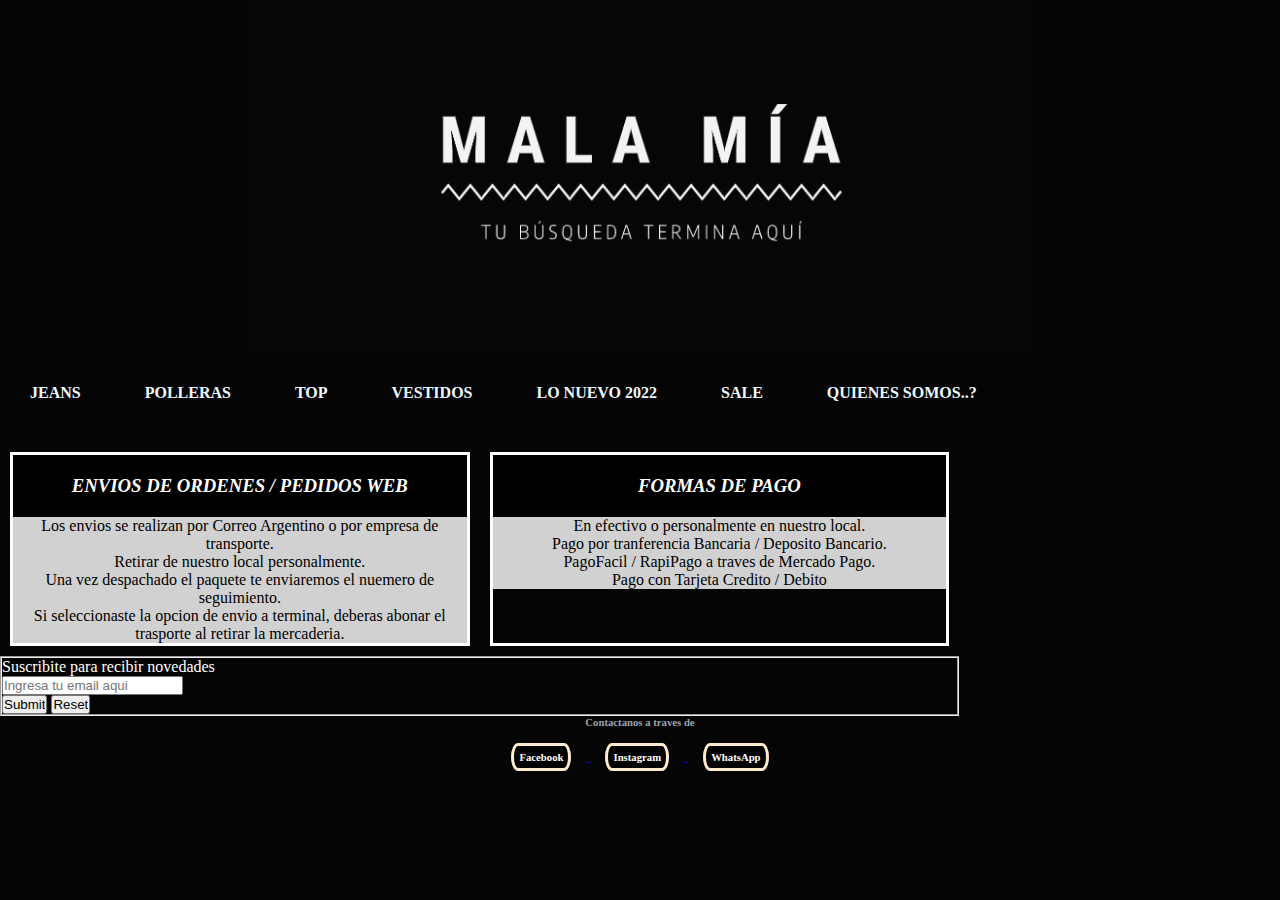
<file: index.html>
<!DOCTYPE html>
<html lang="en">
<head>
    <meta charset="UTF-8">
    <meta http-equiv="X-UA-Compatible" content="IE=edge">
    <meta name="viewport" content="width=device-width, initial-scale=1.0">
    <title>MALA MIA-TIENDA ONLINE</title>

    <!-- link del css -->
    <link rel="stylesheet" href="css/estilos.css">

    <!-- link de tipografia -->
    <link rel="preconnect" href="https://fonts.googleapis.com">
    <link rel="preconnect" href="https://fonts.gstatic.com" crossorigin>
    <link href="https://fonts.googleapis.com/css2?family=Mochiy+Pop+P+One&display=swap" rel="stylesheet">
</head>
<body>
    <!-- portada-->
    <div class="contenedor">
    
        
        <header>
            
            <div class="img"> 
                <img src="imagenes/MalaMia.png" alt="logo">
            </div>

            <nav class="navegacion">
                <ul class="menu">
                    <li><a class="" href="pages/JEANS.html">JEANS</a></li>
                    <li><a class="" href="pages/POLLERAS.html">POLLERAS</a></li>
                    <li><a class="" href="pages/TOP.html">TOP</a></li>
                    <li><a class="" href="pages/VESTIDOS.html">VESTIDOS</a></li>
                    <li><a href="pages/LONUEVO.html"> LO NUEVO 2022 </a></li>
                    <li><a href=""> SALE </a></li>
                    <li><a class="" href="pages/quienessomos.html">QUIENES SOMOS..?</a></li>
                </ul>
            </nav>
        </header>

        <main>
            
            <!--referencias de venta online-->
            <section class="textos">
                
                <div class="text1">

                <h3 class="sub">ENVIOS DE ORDENES / PEDIDOS WEB </h3>
                <ul class="texto1">
                    <li>Los envios se realizan por Correo Argentino o por empresa de transporte.</li>
                    <li>Retirar de nuestro local personalmente.</li>
                    <li>Una vez despachado el paquete te enviaremos el nuemero de seguimiento.</li>
                    <li>Si seleccionaste la opcion de envio a terminal, deberas abonar el trasporte al retirar la mercaderia.</li>
                </ul>
                </div>
                
                <div class="text2">

                <h3 class="sub">FORMAS DE PAGO</h3>
                <ul class="texto1">
                    <li>En efectivo o personalmente en nuestro local.</li>
                    <li>Pago por tranferencia Bancaria / Deposito Bancario.</li>
                    <li>PagoFacil / RapiPago a traves de Mercado Pago.</li>
                    <li>Pago con Tarjeta Credito / Debito</li>
                </ul>
            </div>
            </section>
        
           
        </main>

            <!-- formulario -->
            <form class="formulario">
                <fieldset>
                    <div>
                    <legend class="color">Suscribite para recibir novedades</legend>
                
                    <input type="email" required placeholder="Ingresa tu email aqui"> 
                    </div>
                    <div>
                        <input type="submit" name="Enviar">
                        <input type="reset" name="Borrar">
                    </div>
                
                </fieldset>
            </form>
        <!--pie de pagina-->
        <footer>
            <span">
                <h6 class="contacto">Contactanos a traves de</h6>
                <a href="tttps://www.facebook.com/malaa.mia.37">
                    <h6 class="redes">Facebook</h6>
                </a>

                <a href="https://www.instagram.com/mala.mia.showroom/" target="_blank">
                    <h6 class="redes">Instagram</h6>
                </a>

                <h6 class="redes">WhatsApp</h6>
                
            </span>
        </footer>
    </div> 
</body>
</html>
</file>
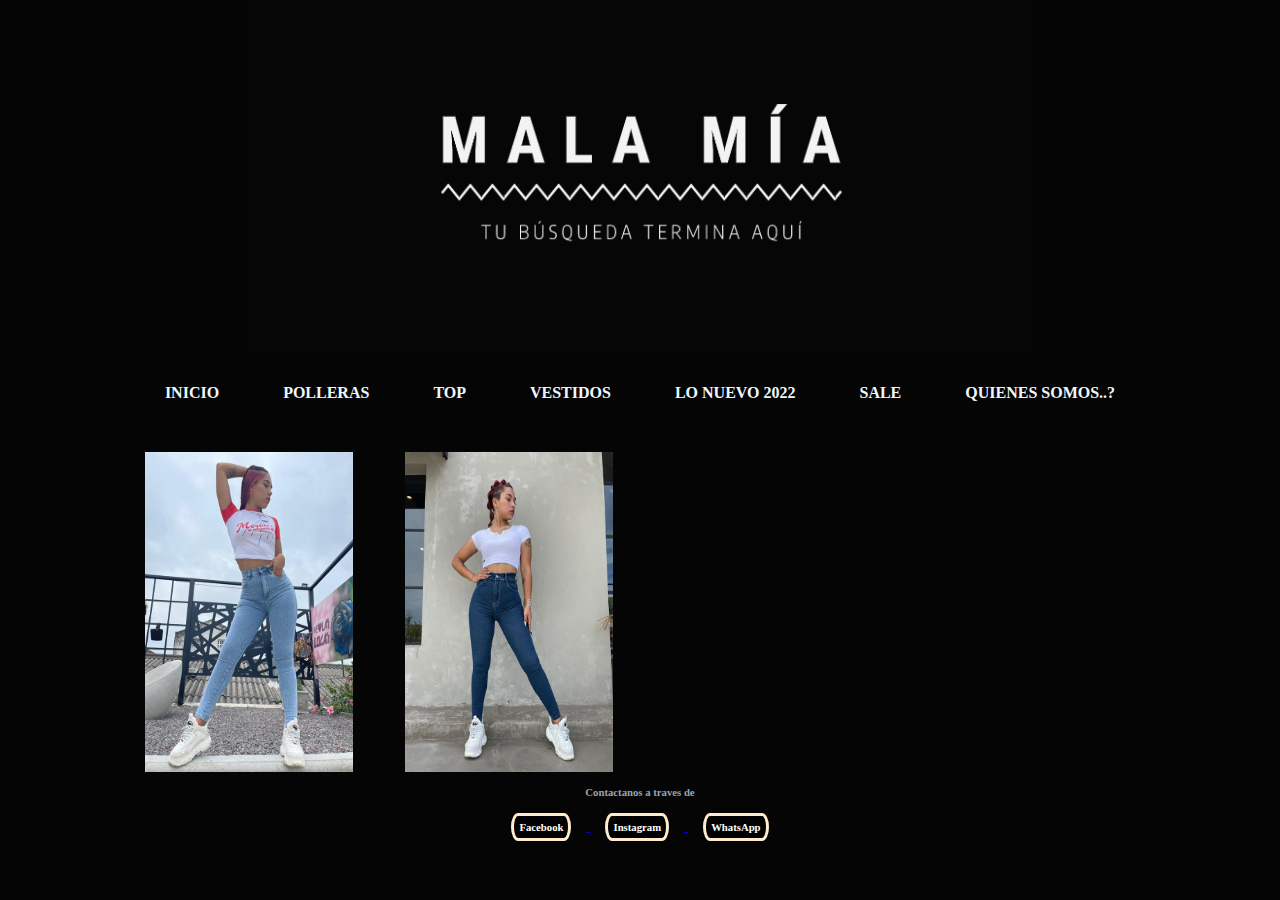
<file: pages/JEANS.html>
<!DOCTYPE html>
<html lang="en">
<head>
    <meta charset="UTF-8">
    <meta http-equiv="X-UA-Compatible" content="IE=edge">
    <meta name="viewport" content="width=device-width, initial-scale=1.0">
    <title>JEANS - MALA MIA</title>
     <!-- link del css -->
     <link rel="stylesheet" href="../css/estilos.css">

</head>
<body>
     <!-- portada -->
    <div class="contenedorMenu">
    
        <header>
        
            <div class="img"> 
                <img src="../imagenes/MalaMia.png" alt="logo">
            </div>

            <nav class="navegacion">
                <ul class="menu">
                    <li><a href="../index.html">INICIO</a></li>
                    <li><a class="" href="../pages/POLLERAS.html">POLLERAS</a></li>
                    <li><a class="" href="../pages/TOP.html">TOP</a></li>
                    <li><a class="" href="../pages/VESTIDOS.html">VESTIDOS</a></li>
                    <li><a href="../pages/LONUEVO.html"> LO NUEVO 2022 </a></li>
                    <li><a href=""> SALE </a></li>
                    <li><a class="" href="../pages/quienessomos.html">QUIENES SOMOS..?</a></li>
                </ul>
            </nav>
        </header>

        <!-- productos -->
        <main class="imgnJeans">
            
                <p><img src="../imagenes/jean 1.jpg" alt="imagen de ropa"width="320" height="320" class="jeans1"></p>
                <p><img src="../imagenes/jean 2.jpg" alt="iamgen de ropa"width="320" height="320" class="jeans2"></p>
        </main>

        <!-- pie de pagina -->
        <footer>
            <span>
                <h6 class="contacto">Contactanos a traves de</h6>
                <a href="tttps://www.facebook.com/malaa.mia.37">
                    <h6 class="redes">Facebook</h6>
                </a>

                <a href="https://www.instagram.com/mala.mia.showroom/" target="_blank">
                    <h6 class="redes">Instagram</h6>
                </a>

                <h6 class="redes">WhatsApp</h6>
                

            </span>
        </footer>
    </div>
</body>
</html>
</file>
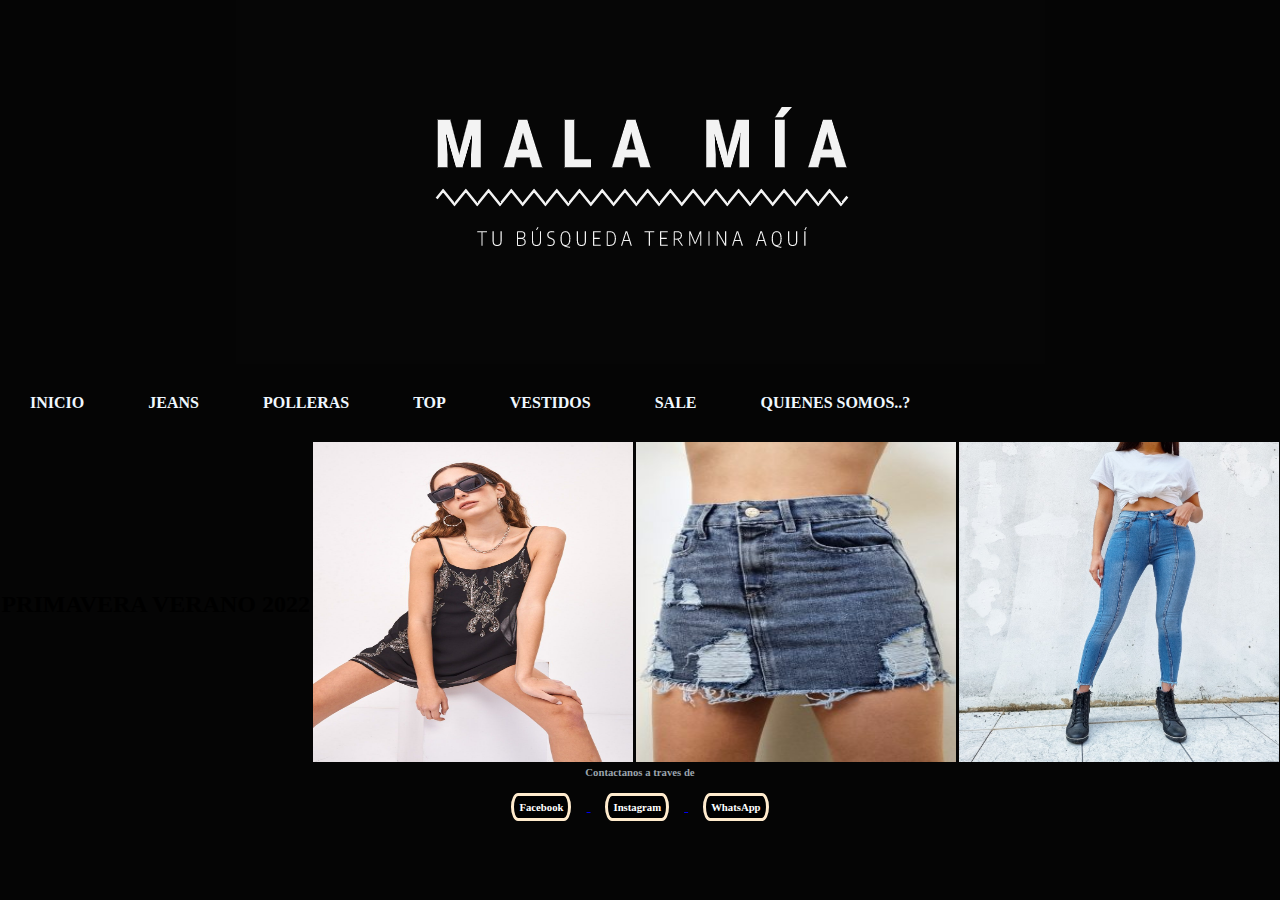
<file: pages/LONUEVO.html>
<!DOCTYPE html>
<html lang="en">
<head>
    <meta charset="UTF-8">
    <meta http-equiv="X-UA-Compatible" content="IE=edge">
    <meta name="viewport" content="width=, initial-scale=1.0">
    <title>NUEVO 2022 - MALA MIA </title>

    <!-- link del css -->
    <link rel="stylesheet" href="../css/estilos.css">

</head>
<body>
     <!-- portada-->
     <header>

        <div class="img"> 
            <img src="../imagenes/MalaMia.png" alt="logo">
        </div> 

        <nav class="navegacion">
            <ul class="menu">
                <li><a href="../index.html">INICIO</a></li>
                <li><a class="" href="../pages/JEANS.html">JEANS</a></li>
                <li><a class="" href="../pages/POLLERAS.html">POLLERAS</a></li>
                <li><a class="" href="../pages/TOP.html">TOP</a></li>
                <li><a class="" href="../pages/VESTIDOS.html">VESTIDOS</a></li>
                <li><a href=""> SALE </a></li>
                <li><a class="" href="../pages/quienessomos.html">QUIENES SOMOS..?</a></li>
            </ul>
        </nav>
    </header>
    <main>
        <H2>PRIMAVERA VERANO 2022</H2>
        <p><img src="../imagenes/LO NUEVO.jpg" alt="ROPA de mujer"width="320" height="320"></p>
        <p><img src="../imagenes/nuevo12.jpeg" alt="ROPA de mujer"width="320" height="320"></p>
        <p><img src="../imagenes/jean 3.jpeg" alt="ropa de mujer"width="320" height="320"></p>

    </main>

    <!-- pie de pagina -->
    <footer>
        <span>
            <h6 class="contacto">Contactanos a traves de</h6>
            <a href="tttps://www.facebook.com/malaa.mia.37">
                <h6 class="redes">Facebook</h6>
            </a>

            <a href="https://www.instagram.com/mala.mia.showroom/" target="_blank">
                <h6 class="redes">Instagram</h6>
            </a>

            <h6 class="redes">WhatsApp</h6>
            
        </span>
    </footer>
</body>
</html>
</file>
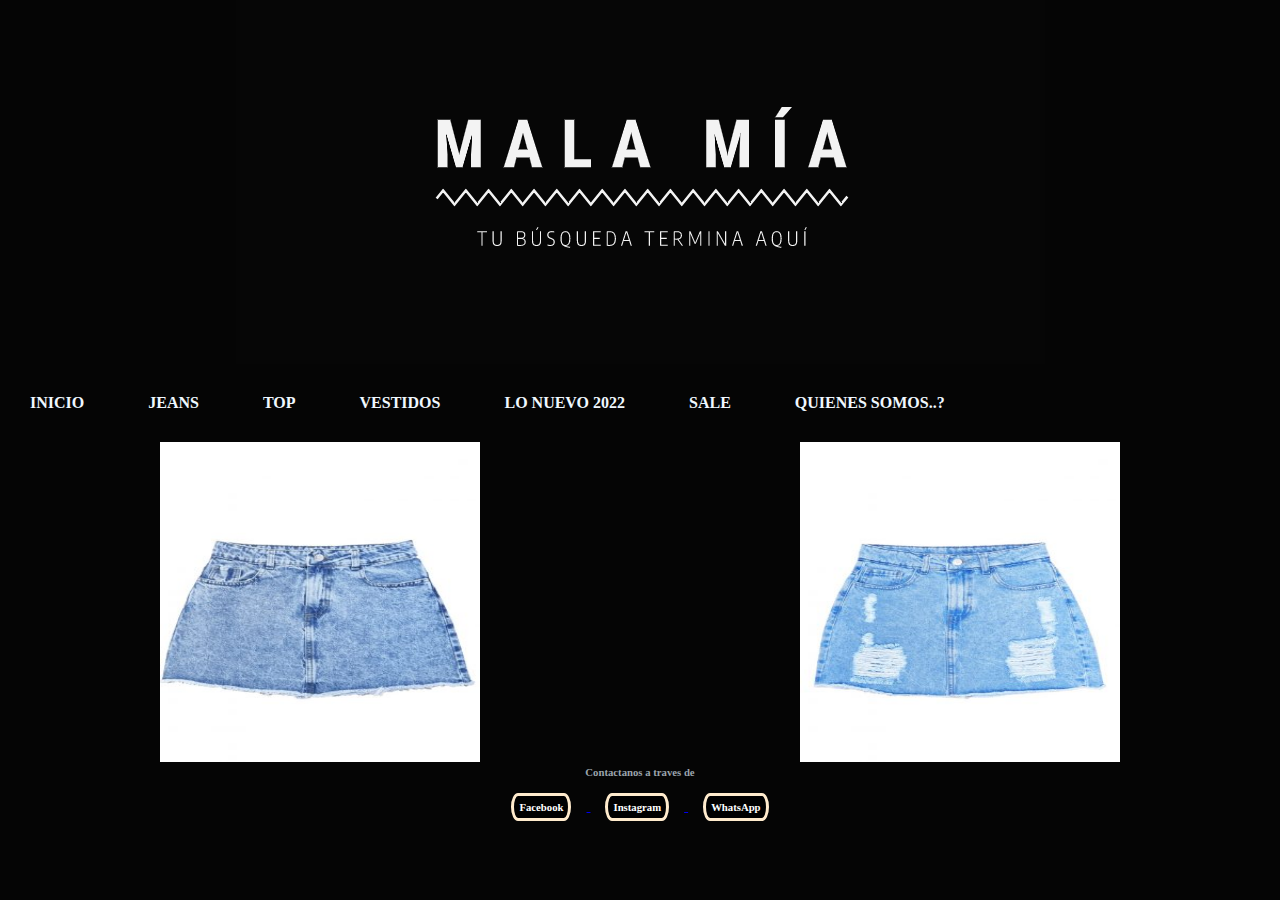
<file: pages/POLLERAS.html>
<!DOCTYPE html>
<html lang="en">
<head>
    <meta charset="UTF-8">
    <meta http-equiv="X-UA-Compatible" content="IE=edge">
    <meta name="viewport" content="width=device-width, initial-scale=1.0">
    <title>POLLERAS - MALA MIA</title>

    <!-- link del css -->
    <link rel="stylesheet" href="../css/estilos.css">

</head>
<body>
     <!-- portada -->
     <header>
      
        <div class="img"> 
            <img src="../imagenes/MalaMia.png" alt="logo">
        </div>

        <nav class="navegacion">
            <ul class="menu">
                <li><a href="../index.html">INICIO</a></li>
                <li><a class="" href="../pages/JEANS.html">JEANS</a></li>
                <li><a class="" href="../pages/TOP.html">TOP</a></li>
                <li><a class="" href="../pages/VESTIDOS.html">VESTIDOS</a></li>
                <li><a href="../pages/LONUEVO.html"> LO NUEVO 2022 </a></li>
                <li><a href=""> SALE </a></li>
                <li><a class="" href="../pages/quienessomos.html">QUIENES SOMOS..?</a></li>
            </ul>
        </nav>
    </header>

    <main>
        <p> <img src="../imagenes/pollera1.jpeg" alt="ROPA"width="320" height="320"></p>
        <p><img src="../imagenes/pollera2.jpeg" alt="ropa"width="320" height="320"></p>
    </main>

    <!-- pie de pagina -->
    <footer>
        <span>
            <h6 class="contacto">Contactanos a traves de</h6>
            <a href="tttps://www.facebook.com/malaa.mia.37">
                <h6 class="redes">Facebook</h6>
            </a>

            <a href="https://www.instagram.com/mala.mia.showroom/" target="_blank">
                <h6 class="redes">Instagram</h6>
            </a>

            <h6 class="redes">WhatsApp</h6>
            

        </span>
    </footer>
</body>
</html>
</file>
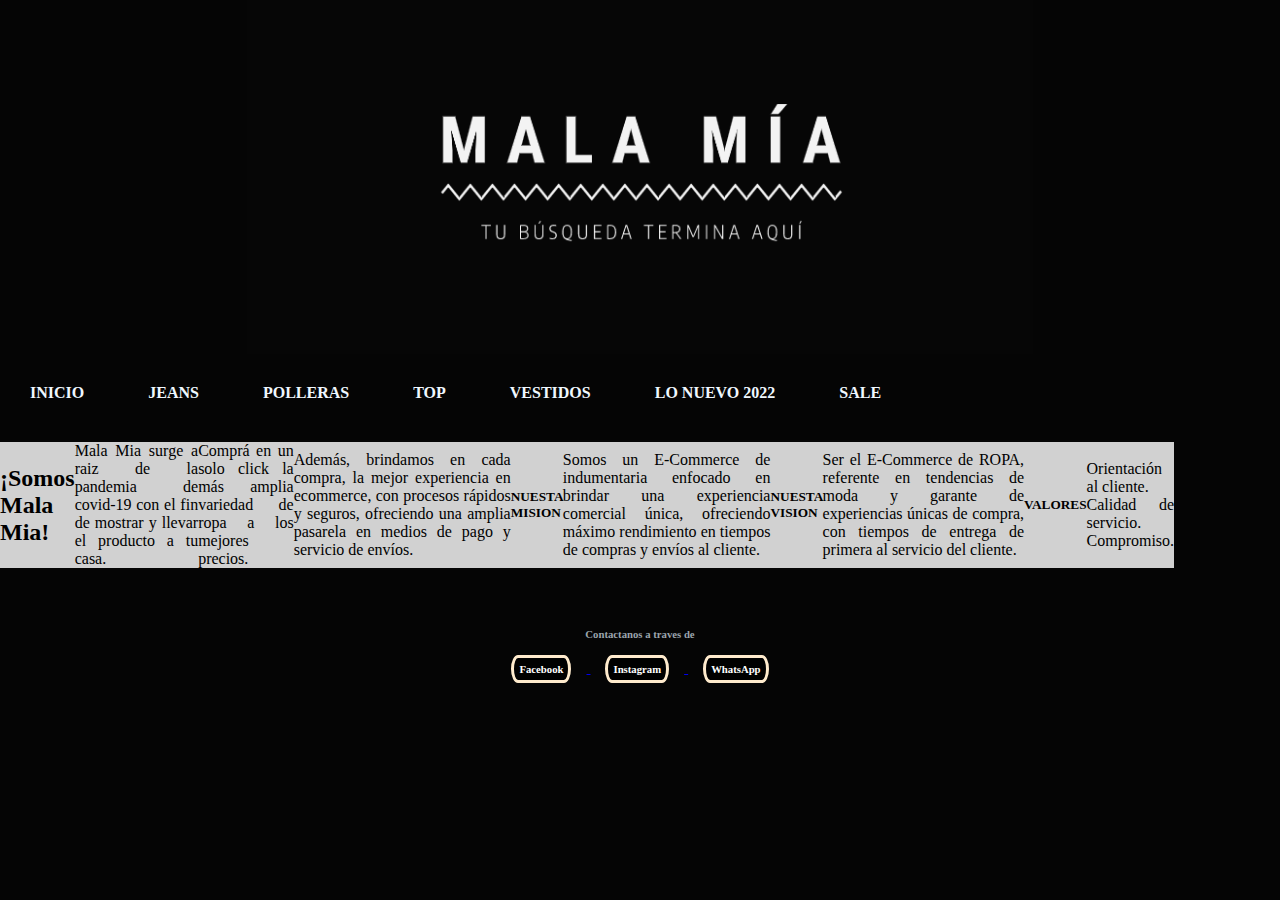
<file: pages/quienessomos.html>
<!DOCTYPE html>
<html lang="en">
<head>
    <meta charset="UTF-8">
    <meta http-equiv="X-UA-Compatible" content="IE=edge">
    <meta name="viewport" content="width=device-width, initial-scale=1.0">
    <title>QUIENES SOMOS - MALA MIA </title>

    <!-- link del css -->
    <link rel="stylesheet" href="../css/estilos.css">

</head>
<body>
       <!-- portada-->
    <div class="contenedor">

        <header>
        
            <div class="img"> 
                <img src="../imagenes/MalaMia.png" alt="logo">
            </div>

            <nav class="navegacion">
                <ul class="menu">
                    <li><a href="../index.html">INICIO</a></li>
                    <li><a class="" href="../pages/JEANS.html">JEANS</a></li>
                    <li><a class="" href="../pages/POLLERAS.html">POLLERAS</a></li>
                    <li><a class="" href="../pages/TOP.html">TOP</a></li>
                    <li><a class="" href="../pages/VESTIDOS.html">VESTIDOS</a></li>
                    <li><a href="../pages/LONUEVO.html"> LO NUEVO 2022 </a></li>
                    <li><a href=""> SALE </a></li>
                </ul>
            </nav>
        
        </header>

        <!--referencia de la pagina-->
        <main class="somos">
            <h2>¡Somos Mala Mia!</h2>

                <p>Mala Mia surge a raiz de la pandemia de covid-19 con el fin de mostrar y llevar el producto a tu casa.</p>
                <p>
                Comprá en un solo click la más amplia variedad de ropa a los mejores precios. 
                </p>
                <p>
                Además, brindamos en cada compra, la mejor experiencia en ecommerce, con procesos rápidos y seguros, ofreciendo una amplia pasarela en medios de pago y servicio de envíos. 
                </p>

            <h5>NUESTA MISION</h5>
                    <p>
                        Somos un E-Commerce de indumentaria enfocado en brindar una experiencia comercial única, ofreciendo máximo rendimiento en tiempos de compras y envíos al cliente.
                    </p>
            <h5>NUESTA VISION</h5>
                <p>
                    Ser el E-Commerce de ROPA, referente en tendencias de moda y garante de experiencias únicas de compra, con tiempos de entrega de primera al servicio del cliente.
                </p>

            <h5>VALORES</h5>
                <ul>
                    <li>Orientación al cliente.</li>
                    <li>Calidad de servicio.</li>
                    <li>Compromiso.</li>
                </ul>
                
        </main>

        <!--pie de pagina-->
        <footer>
            <span>
                <h6 class="contacto">Contactanos a traves de</h6>
                <a href="tttps://www.facebook.com/malaa.mia.37">
                    <h6 class="redes">Facebook</h6>
                </a>

                <a href="https://www.instagram.com/mala.mia.showroom/" target="_blank">
                    <h6 class="redes">Instagram</h6>
                </a>

                <h6 class="redes">WhatsApp</h6>
                
            </span>
        </footer>
    </div>
</body>
</html>
</file>
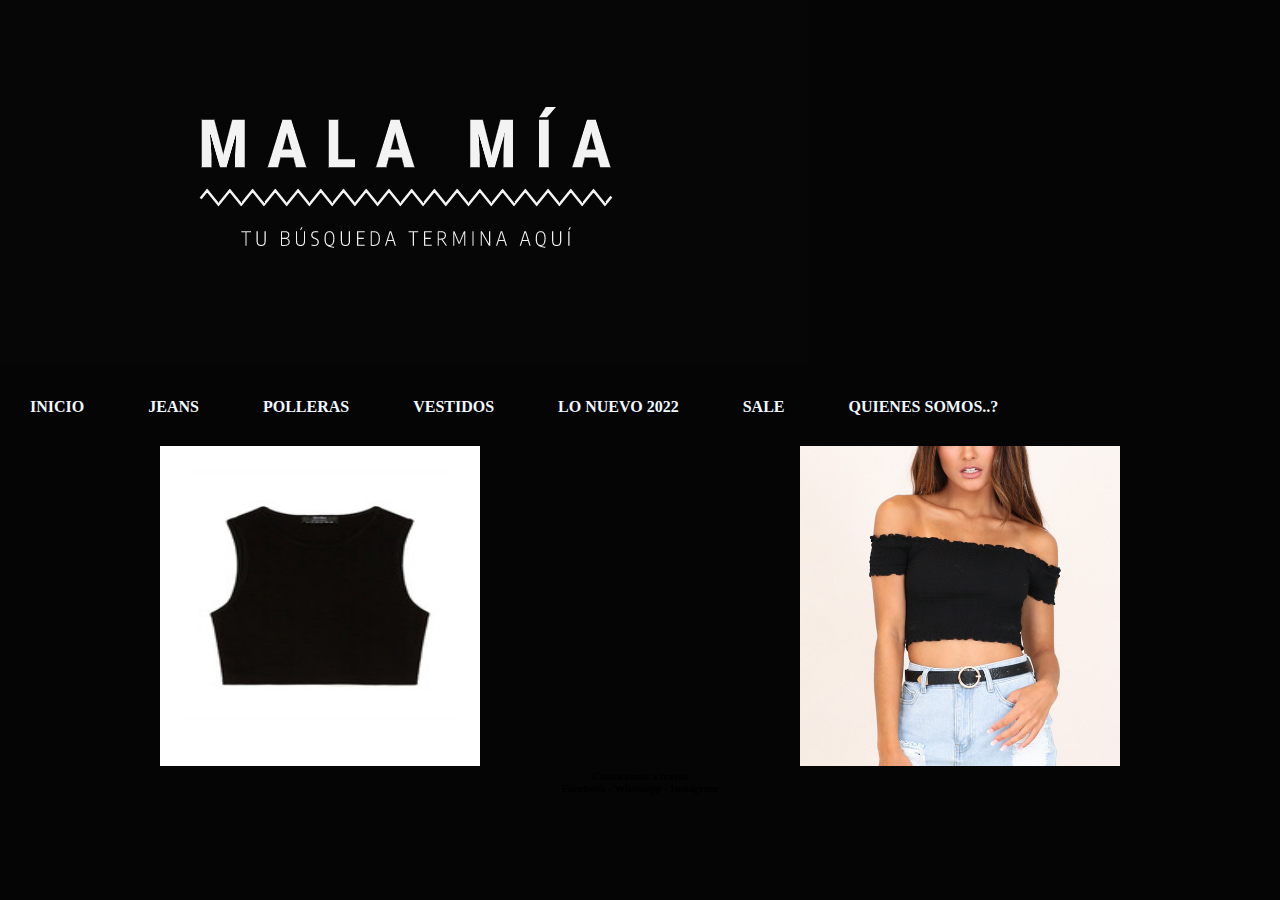
<file: pages/TOP.html>
<!DOCTYPE html>
<html lang="en">
<head>
    <meta charset="UTF-8">
    <meta http-equiv="X-UA-Compatible" content="IE=edge">
    <meta name="viewport" content="width=device-width, initial-scale=1.0">
    <title>TOP - MALA MIA </title>

    <!-- link del css -->
    <link rel="stylesheet" href="../css/estilos.css">
</head>

<body>
     <!-- portada-->
     
     <header>
        
        <img src="../imagenes/MalaMia.png" alt="logo"

        <nav class="navegacion">
            <ul class="menu">
                <li><a href="../index.html">INICIO</a></li>
                <li><a class="" href="../pages/JEANS.html">JEANS</a></li>
                <li><a class="" href="../pages/POLLERAS.html">POLLERAS</a></li>
                <li><a class="" href="../pages/VESTIDOS.html">VESTIDOS</a></li>
                <li><a href="../pages/LONUEVO.html"> LO NUEVO 2022 </a></li>
                <li><a href=""> SALE </a></li>
                <li><a class="" href="../pages/quienessomos.html">QUIENES SOMOS..?</a></li>
            </ul>
        </nav>
       
    </header>
    <main>
        <p><img src="../imagenes/tops-01a-a.jpg" alt="imagen de ropa"width="320" height="320"></p>
        <p><img src="../imagenes/top2.jpg" alt="imagen de ropa"width="320" height="320"></p>

    </main>
    
    <!--pie de pagina-->
    <footer>
        <span>
            <h6>Contactanos a traves</h6>
            <h6>Facebook - Whatsapp - Instagram</h6>
            

        </span>
    </footer>
</body>
</html>
</file>
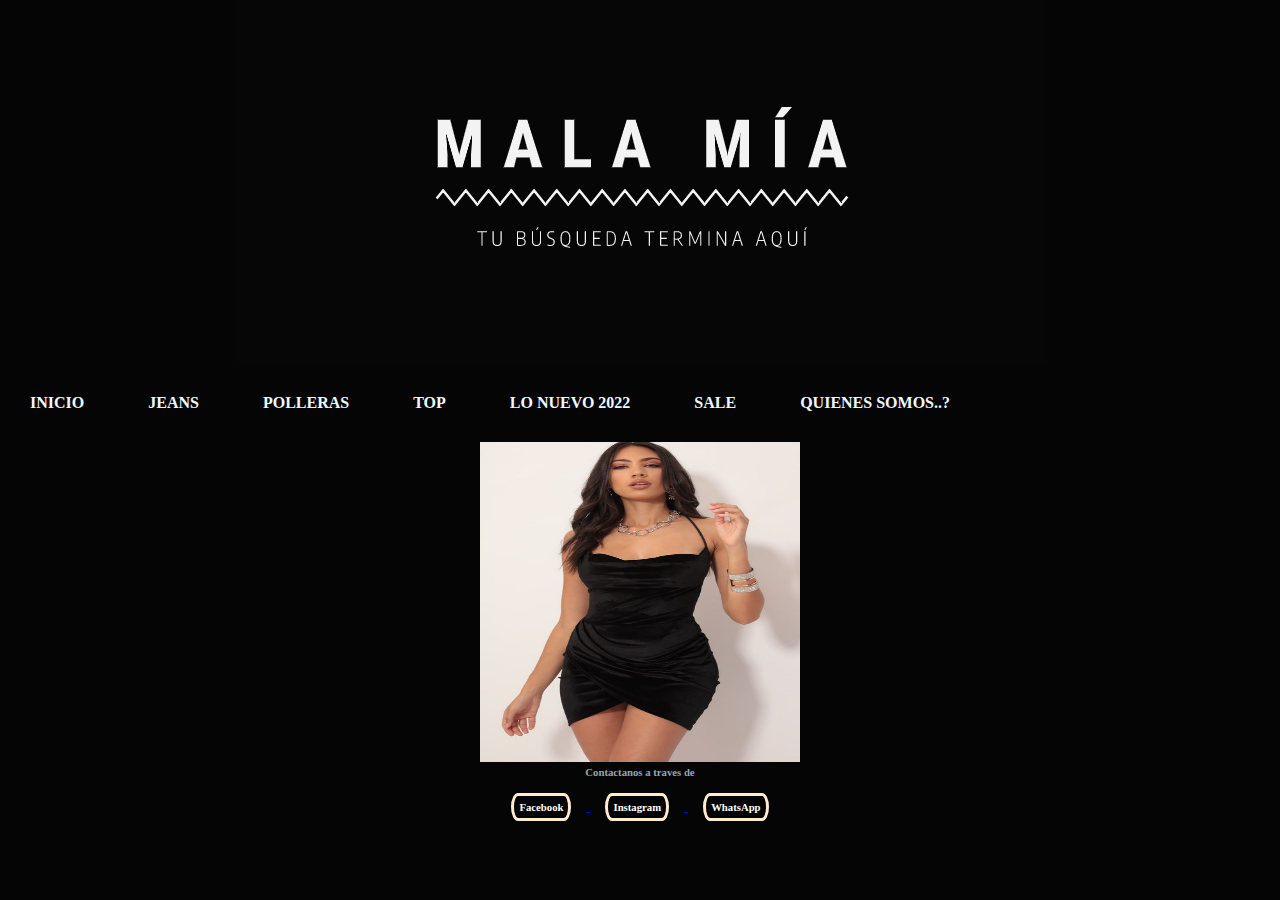
<file: pages/VESTIDOS.html>
<!DOCTYPE html>
<html lang="en">
<head>
    <meta charset="UTF-8">
    <meta http-equiv="X-UA-Compatible" content="IE=edge">
    <meta name="viewport" content="width=}, initial-scale=1.0">
    <title>VESTIDOS - MALA MIA</title>

    <!-- link del css -->
    <link rel="stylesheet" href="../css/estilos.css">

</head>
<body>
    <!-- portada-->
    <header>
      
        <div class="img"> 
            <img src="../imagenes/MalaMia.png" alt="logo">
        </div>

        <nav class="navegacion">
            <ul class="menu">
                <li><a href="../index.html">INICIO</a></li>
                <li><a class="" href="../pages/JEANS.html">JEANS</a></li>
                <li><a class="" href="../pages/POLLERAS.html">POLLERAS</a></li>
                <li><a class="" href="../pages/TOP.html">TOP</a></li>
                <li><a href="../pages/LONUEVO.html"> LO NUEVO 2022 </a></li>
                <li><a href=""> SALE </a></li>
                <li><a class="" href="../pages/quienessomos.html">QUIENES SOMOS..?</a></li>
            </ul>
        </nav>
    </header> 
    <main>
        <p><img src="../imagenes/VESTIDO1.jpg" alt="imagen de ropa"width="320" height="320"></p>

    </main>
    
    <!--pie de pagina-->
    <footer>
        <span>
            <h6 class="contacto">Contactanos a traves de</h6>
            <a href="tttps://www.facebook.com/malaa.mia.37">
                <h6 class="redes">Facebook</h6>
            </a>

            <a href="https://www.instagram.com/mala.mia.showroom/" target="_blank">
                <h6 class="redes">Instagram</h6>
            </a>

            <h6 class="redes">WhatsApp</h6>
            

        </span>
    </footer>
</body>
</html>
</file>
<file: css/estilos.css>
*{ 
    margin: 0;
    padding: 0;

}

body{
    background-color: rgb(5, 5, 5);
}

/* colores y tipografias */


.color{
    color: rgb(255, 255, 255);
}

.menu{
    color: rgb(255, 255, 255);
    
}

.contacto{
    color: rgb(155, 164, 172);
}

/* lineas de texto */
.menu{
    text-decoration: none;
    position: relative;
     font-weight: bold;
}


ul{
    list-style-type: none;
}

.redes{
    color: rgb(255, 255, 255);
    text-decoration: none;
    background-color: rgb(0, 0, 0);
    display: flex;
    display: inline-block;
    margin: 15px;
    padding: 5px;
    border: solid blanchedalmond; 
    border-radius: 1em / 2em ;
    justify-content: center;
}
/* estilos */

.sub{
    font-style: oblique;
    text-align: center;
}

.texto1{
    text-align: center;
    background-color: rgb(209, 209, 209);
}
nav li:hover{
    transform: scale(1.2);
    background-color: rgb(32, 31, 31);
    font-weight: bold;
}

li > ul > menu{
    display: flex;
    justify-content: center;
    padding: 15px 20px;
}



h3{
    background-color: rgb(0, 0, 0);
    padding: 20px 10px;
    color: rgb(255, 255, 255);
}

/* posicion */
.img{
    width: 100vh;
    height: 80%;
    display: flex;
    margin: auto;
    flex-direction: row;
    justify-content: center;
    }

.navegacion ul{
    list-style: none;

}
.menu > li{
    position: relative;
    display: inline-block;
   
}

.menu > li > a{
    display: flex;
    display: inline-block;
    justify-content: center;
    margin: 30px;
    justify-content: space-between;
    font-weight: bold;
    text-decoration: none;
    color: aliceblue;
}

main{
    display: flex;
    justify-content: space-around;
    align-items: center;
}
.jeans1{
    width: 80%;
    margin: 10px;
}
.jeans2{
    width: 80%;
    margin: 10px;
    justify-content: center;
}
.somos{
    color: rgb(0, 0, 0);
    text-align: justify;
    background-color: rgb(209, 209, 209);
    font-size: 1em;
    }

.textos{
    display: flex;
    flex-wrap: nowrap;
   
}
.text1{
    width: 50%;
    border: solid white;
    margin: 10px;
    

}
.text2{
    width: 50%;
    border: solid white;
    margin: 10px;
}
    /* Grid layoud index*/
 
.contenedor{
    display: grid;
    grid-template-areas:    "header     header" 
                            "texto      texto"
                            "formulario  ."
                            "footer  footer";
    grid-template-columns: auto auto;
    grid-template-rows: auto auto 60px 40px; 
    justify-content: center;
}

header{
    grid-area: header;
    justify-content: center;
}
.textos{
    grid-area: texto;
    align-content: center;

}
.formulario{
    grid-area: formulario;
    justify-content: center;
}
footer{
    grid-area: footer;
    justify-content: center;
    text-align: center;
}
/* grid layaud jeans*/

.contenedorMenu{
    display: grid;
    grid-template-areas: "header header"
                         "imagen imagen"
                         "footer footer";
    grid-template-columns: auto auto;
    grid-template-rows: auto auto 40px;
    justify-content: center;
}

header{
    grid-area: header;
    justify-content: center;
}
.imagnJeans{
    grid-area: imagen;
    justify-content: center;
    align-content: center;
}
footer{
    grid-area: footer;
    text-align: center;
    justify-content: center;
}
  
 
/*mediaqueries index*/
    @media screen and (max-width:1024px){
        body{
            background-color:rgb(49, 47, 47);
        }
        nav ul li a{
            flex-direction: column;
            align-items: center;
            justify-content: center;
            width: 100%;
        }
        .textos{
            flex-direction: column;
            text-align: center;
            margin: 30px;
            justify-content: center;
            margin-left: 100px;
                     
        }
        .text1{
            width: 100%;
            text-align: center;
            justify-content: center;
        
        }
        .text2{ 
            width: 100%;
        }
        .formulario{
            width: 70%;
            display: flex;
            justify-content: center;
            align-items: center;
            text-align: center;

        }
        form{
            display: flex;
            justify-content: center;
            text-align: center;
        }
        .header img{
            width: 80%;
        }
      
    }

/*mediaqueries jeans*/
@media screen and (max-width:1024px){
    nav ul li a{
        flex-direction: column;
        align-items: center;
        justify-content: center;
        width: 100%;
    }
    .imgnJeans{
        flex-direction: column;
        text-align: center;
        margin: 30px;
        justify-content: center;
        margin-left: 100px;
                 
    }
    .jeans1{
        width: 100%;
        justify-content: center;
    
    }
    .jeans2{ 
        width: 100%;
        justify-content: center;
    }
    
    .header img{
        width: 80%;
    }
}
</file>
